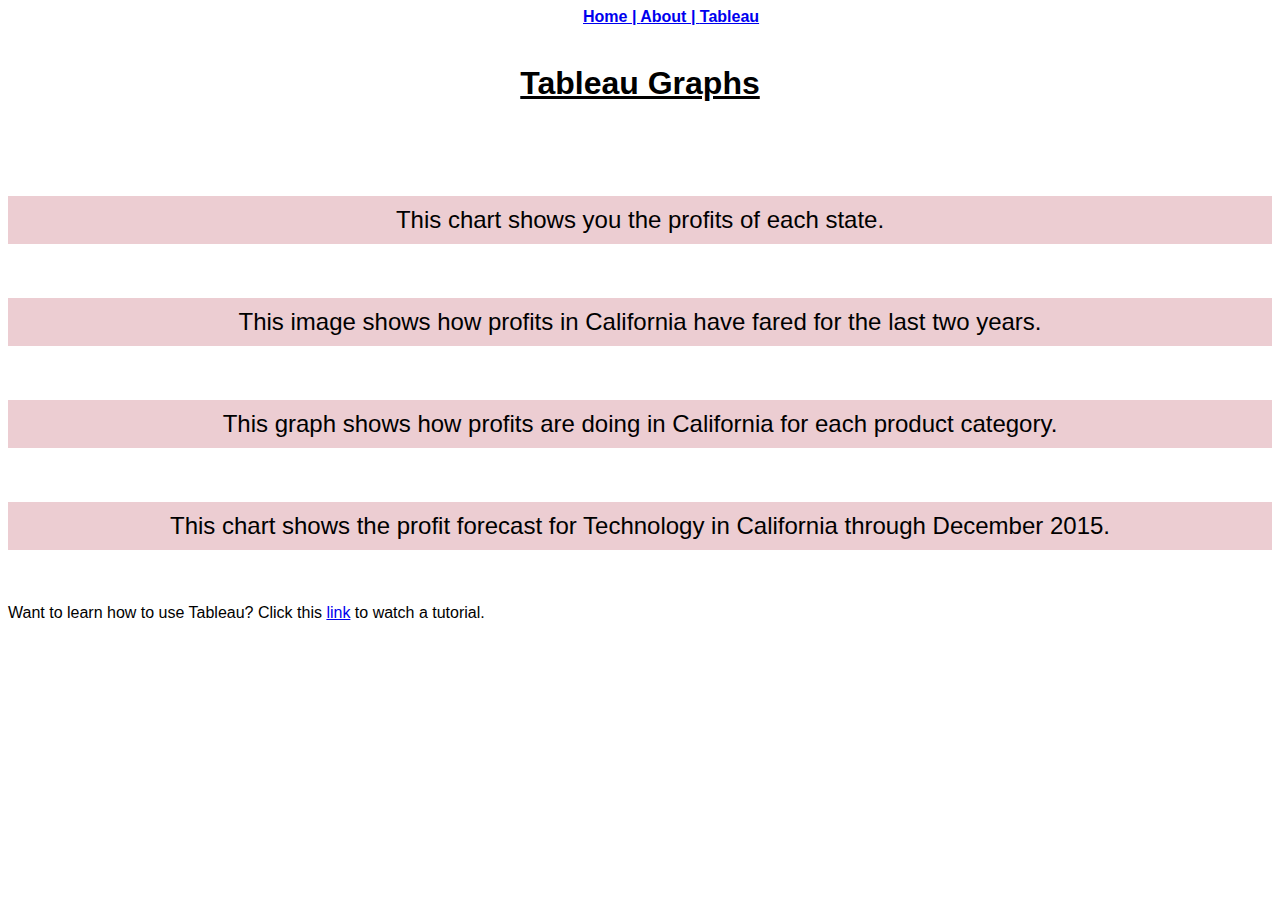
<file: html/tableau.html>
<!--Federico Aguayo 12/9-->
 <!DOCTYPE html>
        <html>
            <head>
                <title>Federico - Tableau</title>
                <div style="background-image: url(https://www.knoxalliance.store/wp-content/uploads/2017/05/light-color-background-images-for-website-top-hd-images-for-free-background-for-website-in-light-color-1-1024x640.jpg);">
        <!-- Core theme CSS (includes Bootstrap)-->
        <link href="../styles/myStyles.css" rel="stylesheet" type="text/css"/>
            </head>
                <b><a href="../index.html" class="center cooler-font">Home | </a></a>
                <a href="about.html" class="center cooler-font">About | </a></a>
                <a href="tableau.html" class="center cooler-font">Tableau</a></a>
                </b>


            <body>
                </br>
                </br>

                <h1 class="center-header cooler-font underline">Tableau Graphs</h1>
                </br>
                </br>
                <span width=200 height=200><div class='tableauPlaceholder' id='viz1639034855064' style='position: relative' ><noscript><a href='#'><img alt='States Profit ' src='https:&#47;&#47;public.tableau.com&#47;static&#47;images&#47;JD&#47;JDSKMCJ4Z&#47;1_rss.png' style='border: none' /></a></noscript><object class='tableauViz'  style='display:none;'><param name='host_url' value='https%3A%2F%2Fpublic.tableau.com%2F' /> <param name='embed_code_version' value='3' /> <param name='path' value='shared&#47;JDSKMCJ4Z' /> <param name='toolbar' value='yes' /><param name='static_image' value='https:&#47;&#47;public.tableau.com&#47;static&#47;images&#47;JD&#47;JDSKMCJ4Z&#47;1.png' /> <param name='animate_transition' value='yes' /><param name='display_static_image' value='yes' /><param name='display_spinner' value='yes' /><param name='display_overlay' value='yes' /><param name='display_count' value='yes' /><param name='language' value='en-US' /><param name='filter' value='publish=yes' /></object></div>                <script type='text/javascript'>                    var divElement = document.getElementById('viz1639034855064');                    var vizElement = divElement.getElementsByTagName('object')[0];                    vizElement.style.width='100%';vizElement.style.height=(divElement.offsetWidth*0.75)+'px';                    var scriptElement = document.createElement('script');                    scriptElement.src = 'https://public.tableau.com/javascripts/api/viz_v1.js';                    vizElement.parentNode.insertBefore(scriptElement, vizElement);                </script>                </br></span>
                </br>
                <div class="labels">This chart shows you the profits of each state.</div>
                </br>
                </br>
                <span width=200 height=200><div class='tableauPlaceholder' id='viz1639037769563' style='position: relative'><noscript><a href='#'><img alt='Highest State Profit (2 years) ' src='https:&#47;&#47;public.tableau.com&#47;static&#47;images&#47;Hi&#47;HighProfitState_16390371314330&#47;HighestStateProfit2years&#47;1_rss.png' style='border: none' /></a></noscript><object class='tableauViz'  style='display:none;'><param name='host_url' value='https%3A%2F%2Fpublic.tableau.com%2F' /> <param name='embed_code_version' value='3' /> <param name='site_root' value='' /><param name='name' value='HighProfitState_16390371314330&#47;HighestStateProfit2years' /><param name='tabs' value='no' /><param name='toolbar' value='yes' /><param name='static_image' value='https:&#47;&#47;public.tableau.com&#47;static&#47;images&#47;Hi&#47;HighProfitState_16390371314330&#47;HighestStateProfit2years&#47;1.png' /> <param name='animate_transition' value='yes' /><param name='display_static_image' value='yes' /><param name='display_spinner' value='yes' /><param name='display_overlay' value='yes' /><param name='display_count' value='yes' /><param name='language' value='en-US' /><param name='filter' value='publish=yes' /></object></div>                <script type='text/javascript'>                    var divElement = document.getElementById('viz1639037769563');                    var vizElement = divElement.getElementsByTagName('object')[0];                    vizElement.style.width='100%';vizElement.style.height=(divElement.offsetWidth*0.75)+'px';                    var scriptElement = document.createElement('script');                    scriptElement.src = 'https://public.tableau.com/javascripts/api/viz_v1.js';                    vizElement.parentNode.insertBefore(scriptElement, vizElement);                </script></span>
                </br>
                <div class="labels">This image shows how profits in California have fared for the last two years.</div>
                </br>
                </br>
                <span width=200 height=200><div class='tableauPlaceholder' id='viz1639038231386' style='position: relative'><noscript><a href='#'><img alt='California Product Categories ' src='https:&#47;&#47;public.tableau.com&#47;static&#47;images&#47;Ca&#47;CaliforniaProductCategories_16390382197890&#47;CaliforniaProductCategories&#47;1_rss.png' style='border: none' /></a></noscript><object class='tableauViz'  style='display:none;'><param name='host_url' value='https%3A%2F%2Fpublic.tableau.com%2F' /> <param name='embed_code_version' value='3' /> <param name='site_root' value='' /><param name='name' value='CaliforniaProductCategories_16390382197890&#47;CaliforniaProductCategories' /><param name='tabs' value='no' /><param name='toolbar' value='yes' /><param name='static_image' value='https:&#47;&#47;public.tableau.com&#47;static&#47;images&#47;Ca&#47;CaliforniaProductCategories_16390382197890&#47;CaliforniaProductCategories&#47;1.png' /> <param name='animate_transition' value='yes' /><param name='display_static_image' value='yes' /><param name='display_spinner' value='yes' /><param name='display_overlay' value='yes' /><param name='display_count' value='yes' /><param name='language' value='en-US' /><param name='filter' value='publish=yes' /></object></div>                <script type='text/javascript'>                    var divElement = document.getElementById('viz1639038231386');                    var vizElement = divElement.getElementsByTagName('object')[0];                    vizElement.style.width='100%';vizElement.style.height=(divElement.offsetWidth*0.75)+'px';                    var scriptElement = document.createElement('script');                    scriptElement.src = 'https://public.tableau.com/javascripts/api/viz_v1.js';                    vizElement.parentNode.insertBefore(scriptElement, vizElement);                </script></span>
                </br>
                <div class="labels">This graph shows how profits are doing in California for each product category.</div>
                </br>
                </br>
                <span width=200 height=200><div class='tableauPlaceholder' id='viz1639039219926' style='position: relative'><noscript><a href='#'><img alt='Profit Forecast ' src='https:&#47;&#47;public.tableau.com&#47;static&#47;images&#47;Pr&#47;ProfitForecast_16390392128300&#47;ProfitForecast&#47;1_rss.png' style='border: none' /></a></noscript><object class='tableauViz'  style='display:none;'><param name='host_url' value='https%3A%2F%2Fpublic.tableau.com%2F' /> <param name='embed_code_version' value='3' /> <param name='site_root' value='' /><param name='name' value='ProfitForecast_16390392128300&#47;ProfitForecast' /><param name='tabs' value='no' /><param name='toolbar' value='yes' /><param name='static_image' value='https:&#47;&#47;public.tableau.com&#47;static&#47;images&#47;Pr&#47;ProfitForecast_16390392128300&#47;ProfitForecast&#47;1.png' /> <param name='animate_transition' value='yes' /><param name='display_static_image' value='yes' /><param name='display_spinner' value='yes' /><param name='display_overlay' value='yes' /><param name='display_count' value='yes' /><param name='language' value='en-US' /><param name='filter' value='publish=yes' /></object></div>                <script type='text/javascript'>                    var divElement = document.getElementById('viz1639039219926');                    var vizElement = divElement.getElementsByTagName('object')[0];                    vizElement.style.width='100%';vizElement.style.height=(divElement.offsetWidth*0.75)+'px';                    var scriptElement = document.createElement('script');                    scriptElement.src = 'https://public.tableau.com/javascripts/api/viz_v1.js';                    vizElement.parentNode.insertBefore(scriptElement, vizElement);                </script></span>
                </br>
                <div class="labels">This chart shows the profit forecast for Technology in California through December 2015.</div>
                <!--How are profits faring in each of the 50 states?
                    How has one of the highest-profit states fared for the last two years by profit, shown by month?
                    How are profits within that state doing for each product category?
                    For the most profitable category, forecast sales (pick a state that has enough data for a forecast) through November 2015
                    Write a caption (in HTML) for each chart that very briefly explains the chart (e.g. profits are strongest in Utah), and place it below the chart.-->
                </br>
                </br>
                </br>
                <div class="cooler-font">Want to learn how to use Tableau? Click this <a href="https://www.youtube.com/watch?v=jEgVto5QME8" target="_blank">link</a> to watch a tutorial.</div>
            </body>







    <!-- Footer-->

</body>
</html>
</file>
<file: styles/myStyles.css>
.header-text {
    color: rgb(235, 154, 154);
}

.bold {
    font-weight: bold;
}

.below-header {
    color: white;
    font-style: italic;
}

.cooler-font {
    font-family:'Lucida Sans', 'Lucida Sans Regular', 'Lucida Grande', 'Lucida Sans Unicode', Geneva, Verdana, sans-serif;
}

.about-header {
    color:rgb(251, 255, 0);
}

.below-about {
    font-style: italic;
    font-weight: bold;
}

.underline {
    text-decoration: underline;
}

.underline:visited {
    color: white;
}

b {
    color: white;
}

b:visited {
    color:white;
}

.center {
    position: relative;
    text-align: center;
    left: 575px;

}

.center-header {
    position: relative;
    text-align: center;
    left: 0px;
}

.labels {
        color: black;
        background-color: rgb(236, 205, 210);
        padding-top: 10px;
        padding-bottom: 10px;
        text-align: center;
        font-size:x-large;
        font-family: 'Gill Sans', 'Gill Sans MT', Calibri, 'Trebuchet MS', sans-serif;
}
</file>
